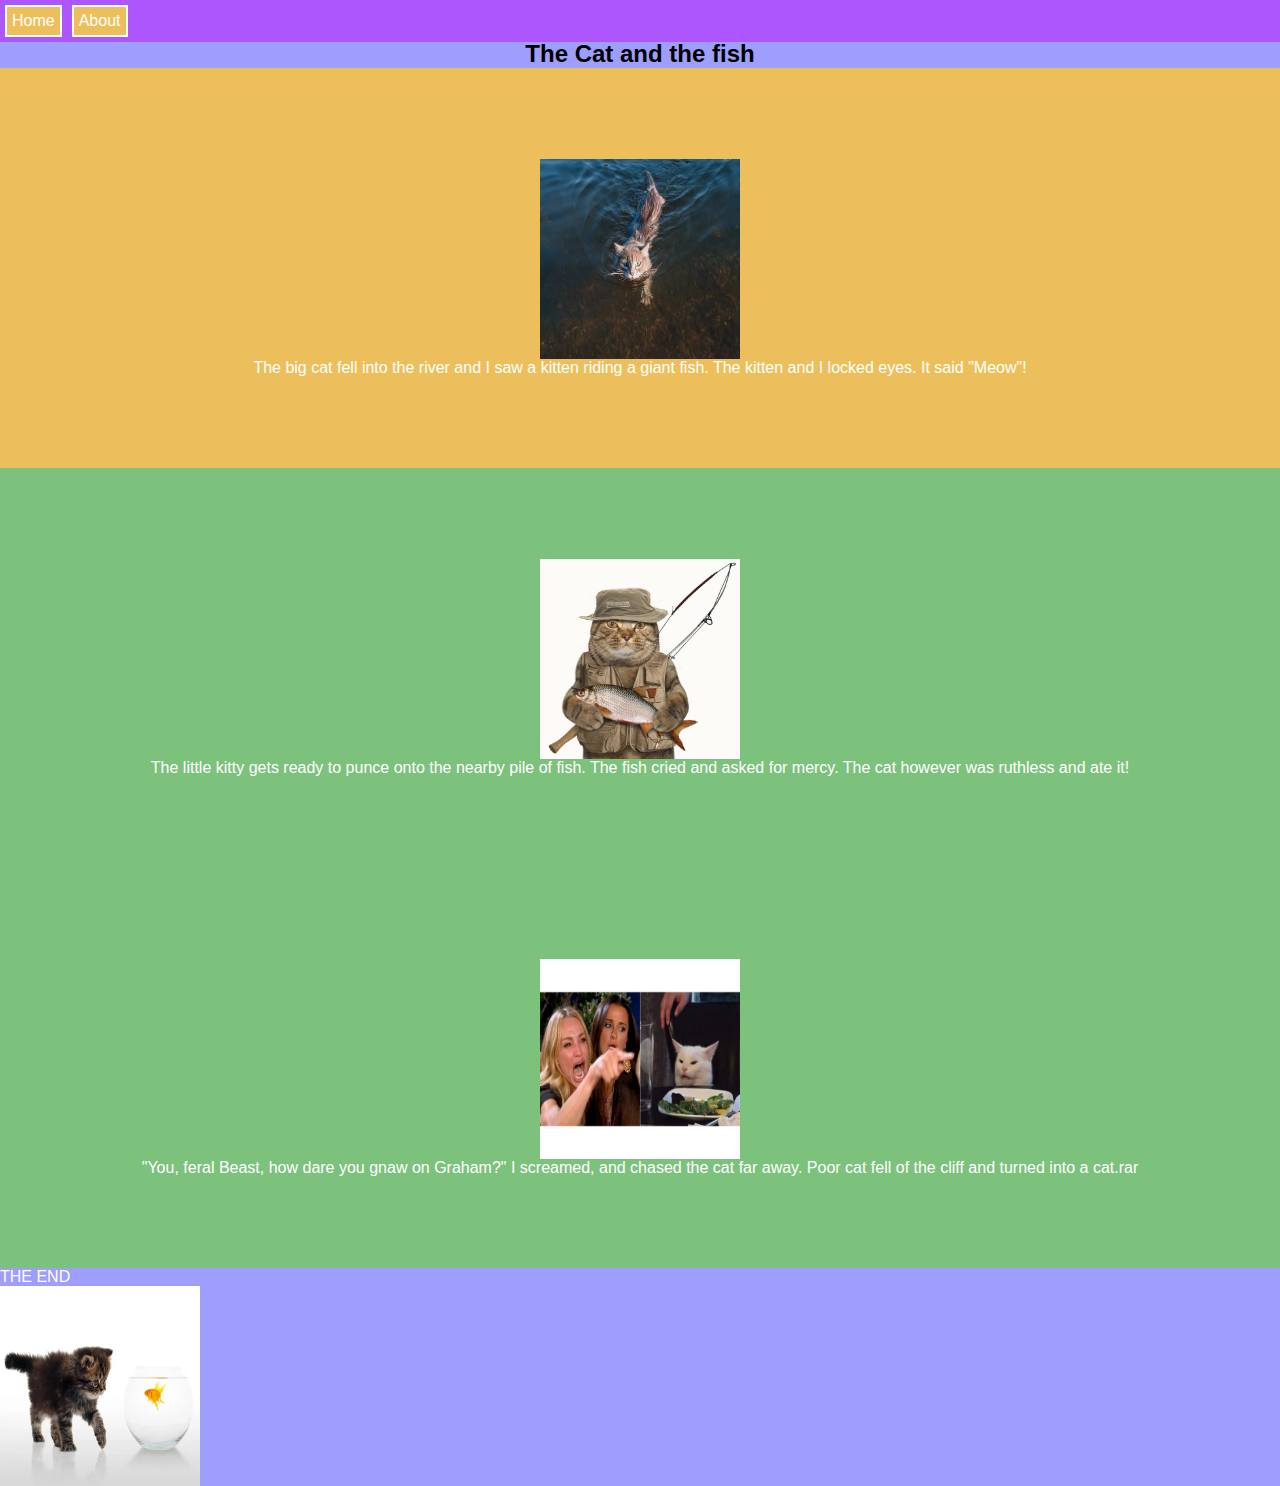
<file: index.html>
<!DOCTYPE html>
<html lang="en">

<head>
    <meta charset="UTF-8">
    <meta name="viewport" content="width=device-width, initial-scale=1.0">
    <title>Document</title>
    <link href="style.css" rel="stylesheet">
</head>

<body>

    <!-- navigation bar -->
    <nav>
        <!-- ul means unordered list -->
        <ul>
            <!-- li means list item -->
            <a href="./">
                <li>Home</li>
            </a>

            <a href="./about">
                <li>About</li>
            </a>
        </ul>
    </nav>

    <div id="nav-placeholder"></div>

    <!-- Title of story -->
    <h2>
        The Cat and the fish
    </h2>
    <!-- First Part -->
    <div class="container" id="first-div">
        <img src="assets/images/image1.webp">
        <p>
            The big cat fell into the river and I saw a kitten riding a giant fish. The kitten and I locked eyes. It
            said
            "Meow"!
        </p>
    </div>

    <!-- Second Part -->
    <div class="green-bg container">
        <img width="200px" height="200px" src="assets/images/image2.jpg">
        <p>
            The little kitty gets ready to punce onto the nearby pile of fish. The fish cried and asked for mercy. The
            cat
            however was ruthless and ate it!
        </p>
    </div>

    <!-- Third Part -->
    <div class="green-bg container">
        <img width="200px" height="200px" src="assets/images/image3.webp">
        <p>
            "You, feral Beast, how dare you gnaw on Graham?" I screamed, and chased the cat far away. Poor cat fell of
            the
            cliff and turned into a cat.rar
        </p>
    </div>

    <!-- Ending -->
    <p>
        THE END
    </p>

    <!-- Extra: Animated image, position set from CSS -->
    <img id="animated-img" src="assets/images/animated.webp" />
</body>

</html>
</file>
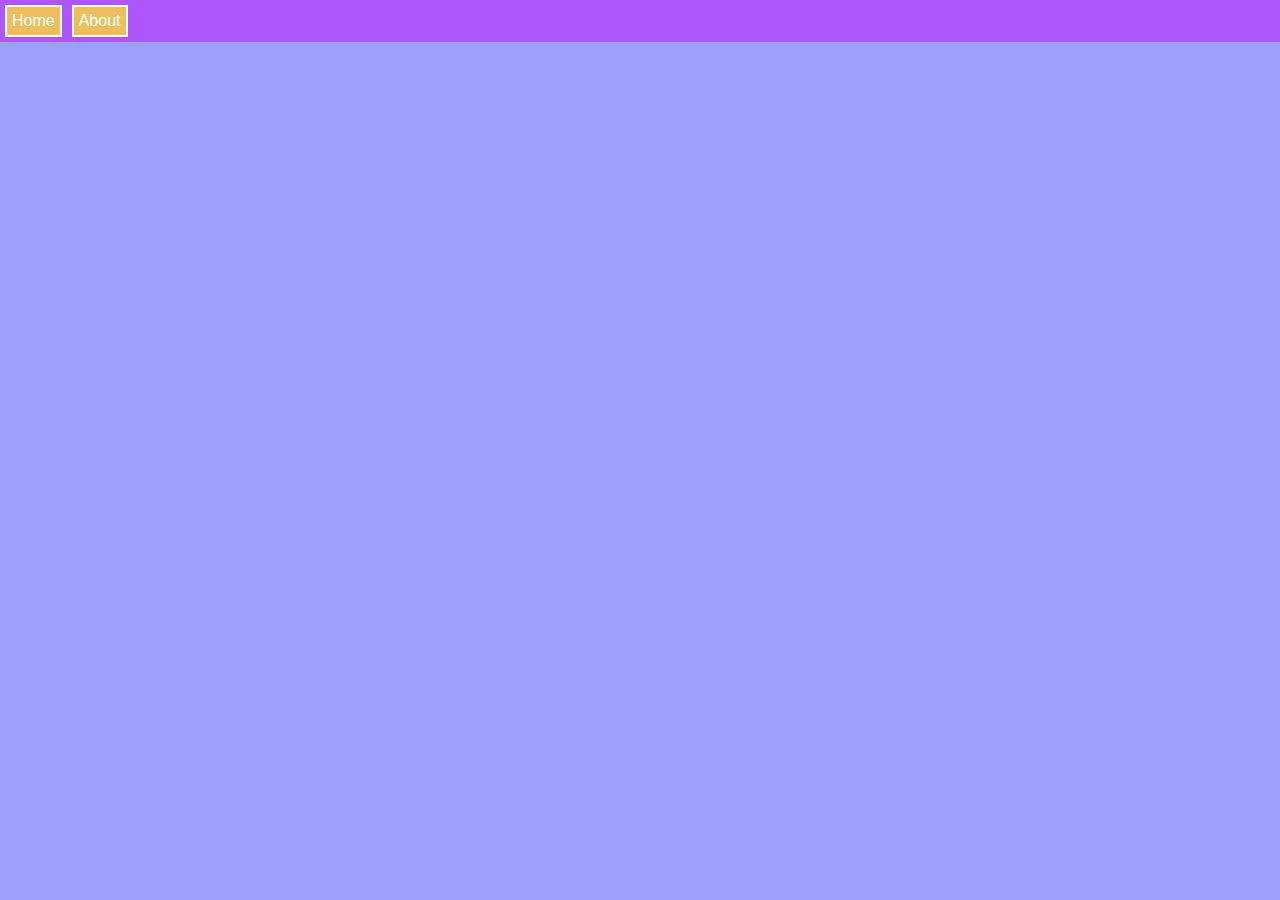
<file: about/index.html>
<!DOCTYPE html>
<html lang="en">
<head>
    <meta charset="UTF-8">
    <meta name="viewport" content="width=device-width, initial-scale=1.0">
    <title>Document</title>
    <link href="../style.css" rel="stylesheet">
</head>
<body>

    <!-- navigation bar -->
    <nav>
        <!-- ul means unordered list -->
        <ul>
            <!-- li means list item -->
            <a href="../">
                <li>Home</li>
            </a>

            <a href="./">
                <li>About</li>
            </a>
        </ul>
    </nav>

    This project was created for BSc CC / CT&R Year 1 Unit a.
</body>
</html>
</file>
<file: style.css>
/* Set margin, padding and font for whole page */
* {
    margin: 0;
    padding: 0;
    font-family: 'Lucida Sans', 'Lucida Sans Regular', 'Lucida Grande', 'Lucida Sans Unicode', Geneva, Verdana, sans-serif;
}

/* body CSS - shared bg color */
body {
    background-color: rgb(158, 158, 252);
    width: 100vw;
}

/* paragraph CSS - shared text color */
p {
    color: white;
}

/* style for all images - set width and height */
img {
    width: 200px;
    height: 200px;
}

h2 {
    text-align: center;
}

/* navigation bar style */
nav {
    position: fixed;
    width: 100vw;
    height: 40px;
}

#nav-placeholder{
    height: 40px;
}

/* nav ul selects any ul that is inside a nav */
nav ul {
    /* remove bullet points */
    list-style-type: none;

    /* display flex so elements appear in a row */
    display: flex;

    /* set color styles */
    background-color: rgb(173, 86, 254);
    color: white;
}

/* list items within any navigation bar styles */
nav ul li {
    /* padding - space between element and border */
    padding: 5px;
    /* border style and with */
    border-style: solid;
    border-width: 2px;
    /* margin - space between border and other elements */
    margin: 5px;

    background-color: #edbf5c;

    /* show pointer upon hovering element */
    cursor: pointer;
}

/* remove default a element CSS */
a {
    all: unset;
}

/* green-bg class sets background to green */
.green-bg {
    background-color: rgb(124, 194, 124);
}

/* container - centers all content within container */
.container {
    /* set width and height */
    width: 100%;
    height: 400px;

    /* display: flex - allows fluidity of the container's content */
    display: flex;
    /* set direction to column to prevent everything on same line */
    flex-direction: column;
    /* align items vertically - centered */
    align-items: center;
    /* justify content horizontally - centered */
    justify-content: center;
}

/* first div specific background */
#first-div {
    background-color: #edbf5c;
}

/* animation class and keyframe */
#animated-img {
    position: absolute;
    animation: makesquare 5s infinite;
}

@keyframes makesquare {
    0% {
        top: 0px;
        left: 0px;
    }

    25% {
        top: 500px;
        left: 0px;
    }

    75% {
        top: 500px;
        left: 500px;
    }

    100% {
        top: 0px;
        left: 500px;
    }
}
</file>
